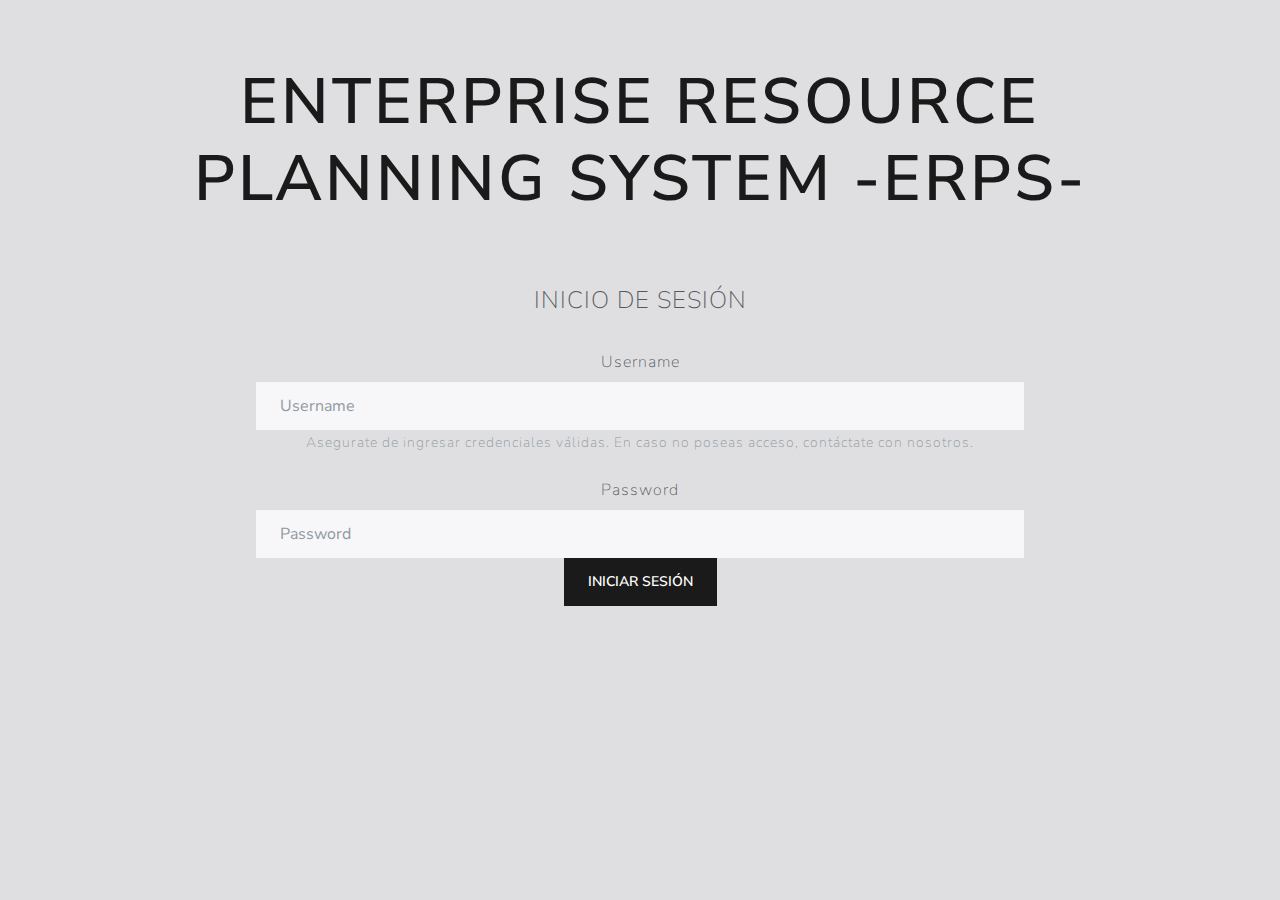
<file: index.html>
<!DOCTYPE html>
<html lang="en">
<head>
    <meta charset="UTF-8">
    <meta http-equiv="X-UA-Compatible" content="IE=edge">
    <meta name="viewport" content="width=device-width, initial-scale=1.0">
    
    <link href="./styles/bootstrap.min.css" rel="stylesheet"/>
    <link href="./styles/styles.css" rel="stylesheet"/>
    <!-- JavaScript Bundle with Popper -->
    <script src="https://cdn.jsdelivr.net/npm/bootstrap@5.1.3/dist/js/bootstrap.bundle.min.js" integrity="sha384-ka7Sk0Gln4gmtz2MlQnikT1wXgYsOg+OMhuP+IlRH9sENBO0LRn5q+8nbTov4+1p" crossorigin="anonymous"></script>

    <title>ERPS Home</title>
</head>
<body>

    <h1>Enterprise resource planning system -ERPS-</h1>

    <div id="login">
        <form>
            <fieldset>
              <legend>INICIO DE SESIÓN</legend>
              <div class="form-group">
                <label for="inputUser" class="form-label mt-4">Username</label>
                <input type="text" class="form-control" id="inputUser" aria-describedby="userHelp" placeholder="Username"/>
                <small id="userHelp" class="form-text text-muted">Asegurate de ingresar credenciales válidas. En caso no poseas acceso, contáctate con nosotros.</small>
              </div>
              <div class="form-group">
                <label for="inputPassword" class="form-label mt-4">Password</label>
                <input type="password" class="form-control" id="inputPassword" placeholder="Password"/>
              </div>
              <button type="submit" class="btn btn-primary" id="submitCredenciales" onclick="inicioSesion()">Iniciar sesión</button>
            </fieldset>
          </form>
    </div>

    <script src="./js/login.js"></script>

</body>
</html>
</file>
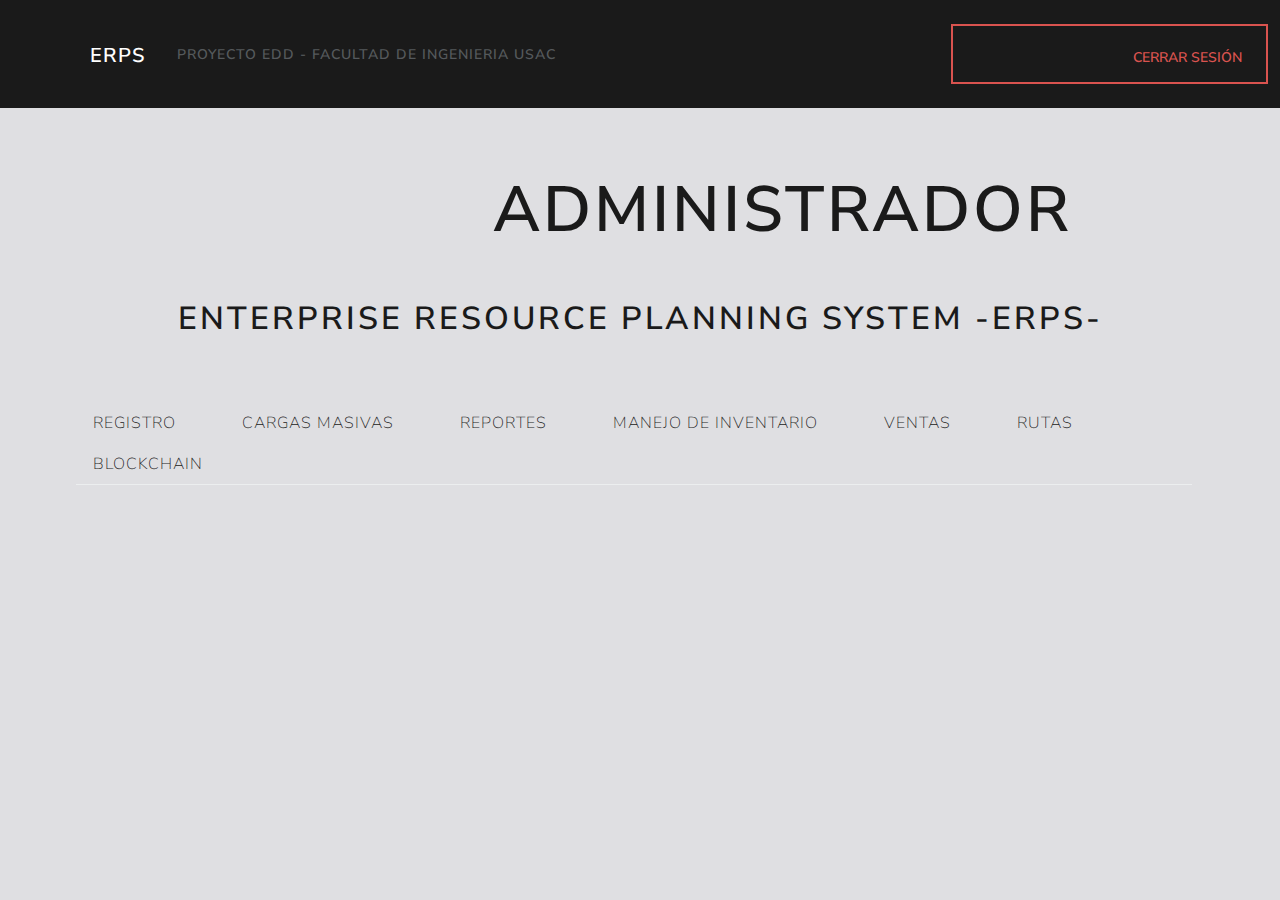
<file: views/admin.html>
<!DOCTYPE html>
<html lang="en">
<head>
    <meta charset="UTF-8">
    <meta http-equiv="X-UA-Compatible" content="IE=edge">
    <meta name="viewport" content="width=device-width, initial-scale=1.0">
    
    <link href="../styles/bootstrap.min.css" rel="stylesheet"/>
    <link href="../styles/styles.css" rel="stylesheet"/>
    <!-- JavaScript Bundle with Popper -->
    <script src="https://cdn.jsdelivr.net/npm/bootstrap@5.1.3/dist/js/bootstrap.bundle.min.js" integrity="sha384-ka7Sk0Gln4gmtz2MlQnikT1wXgYsOg+OMhuP+IlRH9sENBO0LRn5q+8nbTov4+1p" crossorigin="anonymous"></script>
    <link href="https://fonts.googleapis.com/icon?family=Material+Icons" rel="stylesheet">

    <!-- Librería Vist para grafico de reportes -->
    <script type="text/javascript" src="../js/vis-network.min.js"></script>
    <link rel="stylesheet" type="text/css" href="../js/vis-network.min.css"/>

    <title>ERPS Admin</title>
</head>
<body onload="recuperarAVL(); recuperarABB(); recuperarArbolB(); recuperarTablaHash(); recuperarGrafo(); actualizarSelectVendedores(); actualizarSelectClientes(); actualizarSelectProveedores();">
    
    <nav class="navbar navbar-expand-lg navbar-dark bg-primary">
        <div class="container-fluid">
          <a class="navbar-brand" href="./admin.html">
            <span class="material-icons md-24">api</span>
            ERPS
          </a>
          <button class="navbar-toggler" type="button" data-bs-toggle="collapse" data-bs-target="#navbarColor01" aria-controls="navbarColor01" aria-expanded="false" aria-label="Toggle navigation">
            <span class="navbar-toggler-icon"></span>
          </button>
      
          <div class="collapse navbar-collapse" id="navbarColor01">
            <ul class="navbar-nav me-auto">
              <li class="nav-item">
                  <span>PROYECTO EDD - FACULTAD DE INGENIERIA USAC</span>
              </li>
            </ul>
            <button type="button" class="btn btn-outline-danger" onclick="location.href='../index.html'">
                <span class="material-icons" style="margin-right: 0.5em;">logout</span>Cerrar Sesión
            </button>
          </div>
        </div>
      </nav>

    <h1>
      <span class="material-icons md-80">engineering</span>
      Administrador
    </h1>
    <h2>Enterprise resource planning system -ERPS-</h2>

    <div class="container">

        <ul class="nav nav-tabs">
            <li class="nav-item">
              <a class="nav-link" data-bs-toggle="tab" href="#registro">REGISTRO</a>
            </li>
            <!-- <li class="nav-item">
              <a class="nav-link" data-bs-toggle="tab" href="#eliminacion">ELIMINACIÓN</a>
            </li> -->
            <li class="nav-item">
              <a class="nav-link" data-bs-toggle="tab" href="#cargas">CARGAS MASIVAS</a>
            </li>
            <li class="nav-item">
              <a class="nav-link" data-bs-toggle="tab" href="#reportes">REPORTES</a>
            </li>
            <li class="nav-item">
              <a class="nav-link" data-bs-toggle="tab" href="#inventario">MANEJO DE INVENTARIO</a>
            </li>
            <li class="nav-item">
              <a class="nav-link" data-bs-toggle="tab" href="#ventas">VENTAS</a>
            </li>
            <li class="nav-item">
              <a class="nav-link" data-bs-toggle="tab" href="#rutas">RUTAS</a>
            </li>
            <li class="nav-item">
              <a class="nav-link" data-bs-toggle="tab" href="#blockchain">BLOCKCHAIN</a>
            </li>
          </ul>

          <div id="myTabContent" class="tab-content">
            <div class="tab-pane fade" id="registro">
              <div class="inner-container">
                <h2>REGISTRO DE USUARIOS</h2>
                <hr/>
                <form>
                    <fieldset>
                      <fieldset class="form-group">
                        <h3>Tipo de usuario a registrar</h3>
                        <div class="form-check">
                          <label class="form-check-label">
                            <input type="radio" class="form-check-input" name="optionsUser" id="optionEmpleado" value="empleado" checked="" onclick="tipoUsuario()">
                            Empleado (Vendedor)
                          </label>
                        </div>
                        <div class="form-check">
                          <label class="form-check-label">
                            <input type="radio" class="form-check-input" name="optionsUser" id="optionCliente" value="cliente" onclick="tipoUsuario()">
                            Cliente
                          </label>
                        </div>
                        <div class="form-check">
                          <label class="form-check-label">
                            <input type="radio" class="form-check-input" name="optionsUser" id="optionProveedor" value="proveedor" onclick="tipoUsuario()">
                            Proveedor
                          </label>
                        </div>
                      </fieldset>

                      <div class="form-group" id="datosEmpleado">
                        <label class="form-label mt-4">Datos del empleado</label>
                        <div class="form-floating mb-3">
                          <input type="number" class="form-control" id="idEmpleado" placeholder="ID">
                          <label for="idEmpleado">ID</label>
                        </div>
                        <div class="form-floating mb-3">
                          <input type="text" class="form-control" id="userEmpleado" placeholder="Username">
                          <label for="userEmpleado">Username</label>
                        </div>
                        <div class="form-floating mb-3">
                          <input type="text" class="form-control" id="nombreEmpleado" placeholder="Nombre">
                          <label for="nombreEmpleado">Nombre</label>
                        </div>
                        <div class="form-floating mb-3">
                          <input type="number" class="form-control" id="edadEmpleado" placeholder="Edad">
                          <label for="edadEmpleado">Edad</label>
                        </div>
                        <div class="form-floating mb-3">
                          <input type="email" class="form-control" id="correoEmpleado" placeholder="nombre@ejemplo.com">
                          <label for="correoEmpleado">Correo electrónico</label>
                        </div>
                        <div class="form-floating mb-3">
                          <input type="password" class="form-control" id="passEmpleado" placeholder="Contraseña">
                          <label for="passEmpleado">Contraseña</label>
                        </div>
                      </div>

                      <div class="form-group" id="datosCliente" style="display: none;">
                        <label class="form-label mt-4">Datos del Cliente</label>
                        <div class="form-floating mb-3">
                          <input type="number" class="form-control" id="idVendedor" placeholder="ID Empleado">
                          <label for="idVendedor">ID Empleado asignado</label>
                        </div>
                        <div class="form-floating mb-3">
                          <input type="number" class="form-control" id="idCliente" placeholder="ID Cliente">
                          <label for="idCliente">ID Cliente</label>
                        </div>
                        <div class="form-floating mb-3">
                          <input type="text" class="form-control" id="nombreCliente" placeholder="Nombre">
                          <label for="nombreCliente">Nombre</label>
                        </div>
                        <div class="form-floating mb-3">
                          <input type="email" class="form-control" id="correoCliente" placeholder="nombre@ejemplo.com">
                          <label for="correoCliente">Correo electrónico</label>
                        </div>
                      </div>

                      <div class="form-group" id="datosProveedor" style="display: none;">
                        <label class="form-label mt-4">Datos del Proveedor</label>
                        <div class="form-floating mb-3">
                          <input type="number" class="form-control" id="idProveedor" placeholder="ID">
                          <label for="idProveedor">ID</label>
                        </div>
                        <div class="form-floating mb-3">
                          <input type="text" class="form-control" id="nombreProveedor" placeholder="Nombre">
                          <label for="nombreProveedor">Nombre</label>
                        </div>
                        <div class="form-floating mb-3">
                          <input type="text" class="form-control" id="direccionProveedor" placeholder="Dirección">
                          <label for="direccionProveedor">Dirección</label>
                        </div>
                        <div class="form-floating mb-3">
                          <input type="number" class="form-control" id="telefonoProveedor" placeholder="Teléfono">
                          <label for="telefonoProveedor">Teléfono</label>
                        </div>
                        <div class="form-floating mb-3">
                          <input type="email" class="form-control" id="correoProveedor" placeholder="nombre@ejemplo.com">
                          <label for="correoProveedor">Correo electrónico</label>
                        </div>
                      </div>

                      <button type="submit" class="btn btn-primary" id="submitUsuario" onclick="registrarUsuario()">REGISTRAR USUARIO</button>
                    </fieldset>
                  </form>
              </div>
            </div>

            <div class="tab-pane fade" id="eliminacion">
                <div class="inner-container">
                  <h2>ELIMINACIÓN DE USUARIOS</h2>
                  <hr/>
                  <form>
                      <fieldset>
                        <fieldset class="form-group">
                          <h3>Tipo de usuario a eliminar</h3>
                          <div class="form-check">
                            <label class="form-check-label">
                              <input type="radio" class="form-check-input" name="optionsDeleteUser" id="optionDeleteEmpleado" value="empleado" checked="" onclick="tipoUsuarioEliminar()">
                              Empleado (Vendedor)
                            </label>
                          </div>
                          <div class="form-check">
                            <label class="form-check-label">
                              <input type="radio" class="form-check-input" name="optionsDeleteUser" id="optionDeleteCliente" value="cliente" onclick="tipoUsuarioEliminar()">
                              Cliente
                            </label>
                          </div>
                          <div class="form-check">
                            <label class="form-check-label">
                              <input type="radio" class="form-check-input" name="optionsDeleteUser" id="optionDeleteProveedor" value="proveedor" onclick="tipoUsuarioEliminar()">
                              Proveedor
                            </label>
                          </div>
                        </fieldset>
  
                        <div class="form-group" id="deleteEmpleado">
                          <label class="form-label mt-4">Datos del empleado</label>
                          <div class="form-group">
                            <select class="form-select mb-3" id="idNombreDeleteEmpleado" onchange="onchangeSelectVendedor()">
                              <option value="0">ID - Nombre del vendedor</option>
                            </select>
                          </div>
                          <div class="form-floating mb-3">
                            <input type="text" class="form-control" id="userDeleteEmpleado" placeholder="Username" readonly>
                            <label for="userEmpleado">Username</label>
                          </div>
                          <div class="form-floating mb-3">
                            <input type="number" class="form-control" id="edadDeleteEmpleado" placeholder="Edad" readonly>
                            <label for="edadEmpleado">Edad</label>
                          </div>
                          <div class="form-floating mb-3">
                            <input type="email" class="form-control" id="correoDeleteEmpleado" placeholder="nombre@ejemplo.com" readonly>
                            <label for="correoEmpleado">Correo electrónico</label>
                          </div>
                        </div>
  
                        <div class="form-group" id="deleteCliente" style="display: none;">
                          <label class="form-label mt-4">Datos del Cliente</label>
                          <div class="form-group">
                            <select class="form-select mb-3" id="idNombreDeleteCliente" onchange="onchangeSelectCliente()">
                              <option value="0">ID - Nombre del cliente</option>
                            </select>
                          </div>
                          <div class="form-floating mb-3">
                            <input type="email" class="form-control" id="correoDeleteCliente" placeholder="nombre@ejemplo.com" readonly>
                            <label for="correoCliente">Correo electrónico</label>
                          </div>
                        </div>
  
                        <div class="form-group" id="deleteProveedor" style="display: none;">
                          <label class="form-label mt-4">Datos del Proveedor</label>
                          <div class="form-group">
                            <select class="form-select mb-3" id="idNombreDeleteProveedor" onchange="onchangeSelectProveedor()">
                              <option value="0">ID - Nombre del proveedor</option>
                            </select>
                          </div>
                          <div class="form-floating mb-3">
                            <input type="text" class="form-control" id="direccionDeleteProveedor" placeholder="Dirección" readonly>
                            <label for="direccionDeleteProveedor">Dirección</label>
                          </div>
                          <div class="form-floating mb-3">
                            <input type="number" class="form-control" id="telDeleteProveedor" placeholder="Teléfono" readonly>
                            <label for="telDeleteProveedor">Teléfono</label>
                          </div>
                          <div class="form-floating mb-3">
                            <input type="email" class="form-control" id="correoDeleteProveedor" placeholder="nombre@ejemplo.com" readonly>
                            <label for="correoDeleteProveedor">Correo electrónico</label>
                          </div>
                        </div>
  
                        <button type="submit" class="btn btn-primary" id="submitDeleteUser" onclick="eliminarUsuario()">ELIMINAR USUARIO</button>
                      </fieldset>
                    </form>
                </div>
            </div>

            <div class="tab-pane fade" id="cargas">
                <div class="inner-container">
                  <h2>CARGAS MASIVAS</h2>
                  <hr/>
                  <form>
                      <fieldset>
                        <fieldset class="form-group">
                          <h3>Tipos de datos a cargar</h3>
                          <div class="form-check">
                            <label class="form-check-label">
                              <input type="radio" class="form-check-input" name="optionsUsers" id="cargaEmpleados" value="empleados" checked=""/>
                              Empleados (Vendedores)
                            </label>
                          </div>
                          <div class="form-check">
                            <label class="form-check-label">
                              <input type="radio" class="form-check-input" name="optionsUsers" id="cargaClientes" value="clientes"/>
                              Clientes
                            </label>
                          </div>
                          <div class="form-check">
                            <label class="form-check-label">
                              <input type="radio" class="form-check-input" name="optionsUsers" id="cargaProveedores" value="proveedores"/>
                              Proveedores
                            </label>
                          </div>
                          <div class="form-check">
                            <label class="form-check-label">
                              <input type="radio" class="form-check-input" name="optionsUsers" id="cargaEventos" value="eventos"/>
                              Eventos
                            </label>
                          </div>
                        </fieldset>
  
                        <div class="form-group">
                          <label class="form-label mt-4">Archivo JSON para la carga</label>
                          <div class="form-floating mb-3">
                            <input type="file" class="form-control" id="fileCarga"/>
                          </div>
                        </div>
  
                        <button type="submit" class="btn btn-primary" id="submitCarga" onclick="cargaMasiva();">REALIZAR CARGA MASIVA</button>
                        <button type="button" onclick="prueba()" style="display: none;">PRUEBAS</button>
                        
                      </fieldset>
                    </form>
                </div>
            </div>

            <div class="tab-pane fade" id="reportes">
              <div class="inner-container">
                <h2>REPORTES</h2>
                <hr/>
                <form>
                    <fieldset>
                      <fieldset class="form-group">
                        <h3>Reporte que desea generar</h3>
                        <div class="form-check">
                          <label class="form-check-label">
                            <input type="radio" class="form-check-input" name="opcionesReportes" id="reporteEmpleados" value="vendedores" checked="" onclick="datosAdicionales();"/>
                            Usuarios (Vendedores)
                          </label>
                        </div>
                        <div class="form-check">
                          <label class="form-check-label">
                            <input type="radio" class="form-check-input" name="opcionesReportes" id="reporteClientes" value="clientes" onclick="datosAdicionales();"/>
                            Reporte clientes de vendedor
                          </label>
                        </div>
                        <div class="form-check">
                          <label class="form-check-label">
                            <input type="radio" class="form-check-input" name="opcionesReportes" id="reporteCalendario" value="calendario" onclick="datosAdicionales();"/>
                            Calendario de vendedor
                          </label>
                        </div>
                        <div class="form-check">
                          <label class="form-check-label">
                            <input type="radio" class="form-check-input" name="opcionesReportes" id="reporteProveedores" value="proveedores" onclick="datosAdicionales();"/>
                            Proveedores
                          </label>
                        </div>
                      </fieldset>

                      <div class="form-group" id="datosReporteClientes" style="display: none;">
                        <label class="form-label mt-4">Datos para generar reporte de clientes</label>
                        <div class="form-floating mb-3">
                          <input type="number" class="form-control" id="idVendedorReporteClientes" placeholder="ID">
                          <label for="idVendedorReporteClientes">ID Vendedor</label>
                        </div>
                      </div>

                      <div class="form-group" id="datosReporteCalendario" style="display: none;">
                        <label class="form-label mt-4">Datos para generar calendario de eventos de vendedor</label>
                        <div class="form-floating mb-3">
                          <input type="number" class="form-control" id="idVendedorReporteCalendario" placeholder="ID">
                          <label for="idVendedorReporteCalendario">ID Vendedor</label>
                        </div>
                        <div class="form-group">
                          <label for="mesReporteCalendario" class="form-label mt-4">Mes del reporte de eventos</label>
                          <select class="form-select" id="mesReporteCalendario">
                            <option value="1">1 - Enero</option>
                            <option value="2">2 - Febrero</option>
                            <option value="3">3 - Marzo</option>
                            <option value="4">4 - Abril</option>
                            <option value="5">5 - Mayo</option>
                            <option value="6">6 - Junio</option>
                            <option value="7">7 - Julio</option>
                            <option value="8">8 - Agosto</option>
                            <option value="9">9 - Septiembre</option>
                            <option value="10">10 - Octubre</option>
                            <option value="11">11 - Noviembre</option>
                            <option value="12">12 - Diciembre</option>
                          </select>
                        </div>
                      </div>

                      <button type="button" class="btn btn-primary mt-4" id="submitReporte" onclick="generarGrafo()">GENERAR REPORTE</button>
                      
                    </fieldset>
                  </form>
              </div>
              
              <div class="inner-container">
                <hr/>
                <div class="container-reporte" id="grafo"></div>
                <hr/>
                <label for="textDot" class="form-label mt-4">Código DOT del grafo</label>
                <textarea class="form-control" id="textDot" rows="20" readonly></textarea>
              </div>

            </div>

<!-- *************** FASE II ****************** -->

            <div class="tab-pane fade" id="inventario">
              <div class="inner-container">
                <div class="container-btn">
                  <div class="btn-group" role="group" aria-label="Basic outlined example">
                      <button type="button" class="btn btn-outline-primary" onclick="gestionNuevoProducto();">Carga manual de productos</button>
                      <button type="button" class="btn btn-outline-primary" onclick="gestionCargaProductos();">Carga masiva de productos</button>
                      <button type="button" class="btn btn-outline-primary" onclick="gestionReporteProductos(); generarGrafoProductos();">Ver productos</button>
                  </div>
                </div>
                <hr/>

                <div class="form-group" id="nuevoProducto" style="display: none;">
                  <h2>Datos del nuevo producto</h2>
                  <hr/>
                  <div class="form-floating mb-3">
                    <input type="number" class="form-control" id="idNuevoProducto" placeholder="ID Producto">
                    <label for="idNuevoProducto">ID Producto</label>
                  </div>
                  <div class="form-floating mb-3">
                    <input type="text" class="form-control" id="nombreNuevoProducto" placeholder="Nombre producto">
                    <label for="nombreNuevoProducto">Nombre producto</label>
                  </div>
                  <div class="input-group mb-3">
                    <span class="input-group-text">Q</span>
                    <input type="number" class="form-control" id="precioNuevoProducto" placeholder="Precio del producto">
                  </div>
                  <div class="form-floating mb-3">
                    <input type="number" class="form-control" id="cantidadNuevoProducto" placeholder="Cantidad">
                    <label for="cantidadNuevoProducto">Cantidad del producto nuevo</label>
                  </div>

                  <button type="button" class="btn btn-primary" onclick="registrarProducto();">Cargar producto</button>
                </div>

                <div class="form-group" id="cargaProductos" style="display: none;">
                  <h2>Carga masiva de productos</h2>
                  <hr/>
                  <div class="form-group">
                    <label class="form-label mt-4">Archivo JSON para la carga de productos</label>
                    <div class="form-floating mb-3">
                      <input type="file" class="form-control" id="fileCargaProductos"/>
                    </div>
                  </div>

                  <button type="button" class="btn btn-primary" onclick="cargaMasivaProductos()">Cargar productos</button>
                  <button type="button" class="btn btn-primary" onclick="pruebasInventario();" style="display: none;">PRUEBAS FASE II INVENTARIO</button>
                </div>

                <div class="form-group" id="reporteProductos" style="display: none;">
                  <h2>Vista de inventario</h2>
                  <hr/>

                  <div class="container-reporte" id="grafoProductos"></div>
                  <hr/>
                  <label for="textDotProductos" class="form-label mt-4">Código DOT del grafo</label>
                  <textarea class="form-control" id="textDotProductos" rows="20" readonly></textarea>
                </div>
                
              </div>
            </div>

            <div class="tab-pane fade" id="ventas">
              <div class="inner-container">
                <div class="container-btn">
                  <div class="btn-group" role="group" aria-label="Basic outlined example">
                      <button type="button" class="btn btn-outline-primary" onclick="gestionNuevaVenta(); mostrarTablaProductos();">Carga manual de venta</button>
                      <button type="button" class="btn btn-outline-primary" onclick="gestionCargaVentas();">Carga masiva de ventas</button>
                      <button type="button" class="btn btn-outline-primary" onclick="gestionReporteVentasGlobal(); generarGrafoVentasGlobal();">Reporte de ventas global</button>
                      <button type="button" class="btn btn-outline-primary" onclick="gestionReporteVentasIndividual();">Reporte de ventas individual</button>
                  </div>
                </div>
                <hr/>

                <div class="form-group" id="nuevaVenta" style="display: none;">
                  <h2>Datos de la nueva venta</h2>
                  <hr/>
                  <div class="form-floating mb-3">
                    <input type="number" class="form-control" id="idVentaVendedor" min="0" placeholder="ID Vendedor">
                    <label for="idVentaVendedor">ID Vendedor</label>
                  </div>
                  <div class="form-floating mb-3">
                    <input type="text" class="form-control" id="nombreVentaVendedor" placeholder="Nombre vendedor">
                    <label for="nombreVentaVendedor">Nombre vendedor</label>
                  </div>
                  <div class="form-floating mb-3">
                    <input type="text" class="form-control" id="nombreVentaCliente" placeholder="Nombre cliente">
                    <label for="nombreVentaCliente">Nombre cliente</label>
                  </div>

                  <table class="table table-hover" id="tablaProductos" style="text-align: center;">
                    <thead>
                      <tr class="table-dark">
                        <th scope="col">ID Producto</th>
                        <th scope="col">Nombre producto</th>
                        <th scope="col" colspan="2">Precio individual</th>
                        <th scope="col">Cantidad en inventario</th>
                        <th scope="col">Cantidad vendida</th>
                      </tr>
                    </thead>
                    <tbody id="bodyTablaProductos">
                    </tbody>
                  </table>

                  <!-- <div class="input-group mb-3">
                    <span class="input-group-text">Q</span>
                    <input type="number" class="form-control" id="totalVenta" placeholder="Total de venta" readonly>
                  </div> -->

                  <button type="button" class="btn btn-primary" onclick="registrarNuevaVenta();">Cargar venta</button>
                </div>

                <div class="form-group" id="cargaVentas" style="display: none;">
                  <h2>Carga masiva de ventas</h2>
                  <hr/>
                  <div class="form-group">
                    <label class="form-label mt-4">Archivo JSON para la carga de ventas</label>
                    <div class="form-floating mb-3">
                      <input type="file" class="form-control" id="fileCargaVentas"/>
                    </div>
                  </div>

                  <button type="button" class="btn btn-primary" onclick="cargaMasivaVentas();">Cargar ventas</button>
                  <button type="button" class="btn btn-primary" onclick="pruebasVentas()" style="display: none;">PRUEBAS FASE II VENTAS</button>
                </div>

                <div class="form-group" id="reporteVentasGlobal" style="display: none;">
                  <h2>Reporte de ventas global</h2>
                  <hr/>

                  <div class="container-reporte" id="grafoVentasGlobal"></div>
                  <hr/>
                  <label for="textDotVentasGlobal" class="form-label mt-4">Código DOT del grafo</label>
                  <textarea class="form-control" id="textDotVentasGlobal" rows="20" readonly></textarea>
                </div>

                <div class="form-group" id="reporteVentasIndividual" style="display: none;">
                  <h2>Reporte de ventas individual</h2>
                  <hr/>
                  <div class="form-floating mb-3">
                    <input type="number" class="form-control" id="idVendedorReporteVentas" min="0" placeholder="ID Vendedor">
                    <label for="idVendedorReporteVentas">ID Vendedor</label>
                  </div>
                  <button type="button" class="btn btn-primary" onclick="generarGrafoVentasIndividual();">Generar reporte de ventas de vendedor</button>
                  <hr/>

                  <div class="container-reporte" id="grafoVentasIndividual"></div>
                  <hr/>
                  <label for="textDotVentasIndividual" class="form-label mt-4">Código DOT del grafo</label>
                  <textarea class="form-control" id="textDotVentasIndividual" rows="20" readonly></textarea>
                </div>
                
              </div>
            </div>

            <div class="tab-pane fade" id="rutas">
              <div class="inner-container">
                <div class="container-btn">
                  <div class="btn-group" role="group" aria-label="Basic outlined example">
                      <button type="button" class="btn btn-outline-primary" onclick="gestionCargaRutas();">Carga masiva de rutas</button>
                      <button type="button" class="btn btn-outline-primary" onclick="gestionReporteRutas(); generarGrafoRutas();">Reporte de rutas</button>
                      <button type="button" class="btn btn-outline-primary" onclick="gestionRutaOptima();">Rutas óptimas</button>
                  </div>
                </div>
                <hr/>

                <div class="form-group" id="cargaRutas" style="display: none;">
                  <h2>Carga masiva de rutas</h2>
                  <hr/>
                  <div class="form-group">
                    <label class="form-label mt-4">Archivo JSON para la carga de rutas</label>
                    <div class="form-floating mb-3">
                      <input type="file" class="form-control" id="fileCargaRutas"/>
                    </div>
                  </div>

                  <button type="button" class="btn btn-primary" onclick="cargaMasivaRutas()">Cargar rutas</button>
                  <button type="button" class="btn btn-primary" onclick="pruebasRutas()" style="display: none;">PRUEBAS FASE II RUTAS</button>
                </div>

                <div class="form-group" id="reporteRutas" style="display: none;">
                  <h2>Vista de rutas</h2>
                  <hr/>

                  <div class="container-reporte" id="container-grafoRutas"></div>
                  <hr/>
                  <label for="textDotRutas" class="form-label mt-4">Código DOT del grafo</label>
                  <textarea class="form-control" id="textDotRutas" rows="20" readonly></textarea>
                </div>

                <div class="form-group" id="rutasOptimas" style="display: none;">
                  <h2>Cálculo de rutas óptimas</h2>
                  <hr/>
                  <div class="form-floating mb-3">
                    <input type="number" class="form-control" id="idNodoOrigen" placeholder="ID Origen">
                    <label for="idNodoOrigen">ID Nodo Origen</label>
                  </div>
                  <div class="form-floating mb-3">
                    <input type="number" class="form-control" id="idNodoDestino" placeholder="ID Destino">
                    <label for="idNodoDestino">ID Nodo Destino</label>
                  </div>

                  <button type="button" class="btn btn-primary" onclick="reporteOptimo();">Generar ruta óptima</button>
                  <hr/>
                  <label for="grafoRutaOptima" id="labelRutaOptima"></label>
                  <div class="container-reporte" id="grafoRutaOptima"></div>
                  <hr/>
                  <label for="textDotRutaOptima" class="form-label mt-4">Código DOT del grafo</label>
                  <textarea class="form-control" id="textDotRutaOptima" rows="20" readonly></textarea>
                </div>
                
              </div>
            </div>

            <div class="tab-pane fade" id="blockchain">
              <div class="inner-container">
                <div class="container-btn">
                  <div class="btn-group" role="group" aria-label="Basic outlined example">
                      <button type="button" class="btn btn-outline-primary" onclick="gestionConfigBlockchain(); dificultadActual();">Configuración - Generación de bloque</button>
                  </div>
                  <div class="btn-group" role="group" aria-label="Basic outlined example">
                      <button type="button" class="btn btn-outline-primary" onclick="gestionReporteBlockchain(); generarGrafoBlockchain();">Ver Blockchain</button>
                  </div>
                </div>
                <hr/>

                <div class="form-group" id="configBlockchain" style="display: none;">
                  <h2>Blockchain</h2>
                  <hr/>
                  <div class="form-group">
                    <div class="form-floating mb-3">
                      <input type="number" class="form-control" id="dificultadActual" min="0" placeholder="Dificultad actual" readonly/>
                      <label for="dificultadActual">Dificultad Actual (cantidad de ceros iniciales)</label>
                    </div>
                    <div class="form-floating mb-3">
                      <input type="number" class="form-control" id="nuevaDificultad" min="0" placeholder="Nueva dificultad"/>
                      <label for="nuevaDificultad">Nueva Dificultad</label>
                    </div>
                  </div>

                  <button type="button" class="btn btn-primary" onclick="actualizarDificultad();">Actualizar dificultad</button>
                  <button type="button" class="btn btn-success" onclick="generarNuevoBloque();">Generar bloque de transacciones</button>
                </div>

                <div class="form-group" id="reporteBlockchain" style="display: none;">
                  <h2>Reporte Blockchain</h2>
                  <hr/>

                  <div class="container-reporte" id="grafoBlockchain"></div>
                  <hr/>
                  <label for="textDotBlockchain" class="form-label mt-4">Código DOT del grafo</label>
                  <textarea class="form-control" id="textDotBlockchain" rows="20" readonly></textarea>
                </div>
                
              </div>
            </div>
          </div>

    </div>

    <script src="../js/admin.js"></script>
    <script src="../js/reportes.js"></script>
    <script src="../js/reportesFaseII.js"></script>
    <script src="../backend/circular-json.js"></script>
    <script src="../backend/sha256.js"></script>
    <script src="../backend/estructuras.js"></script>
    <script src="../backend/estructurasFaseII.js"></script>

</body>
</html>
</file>
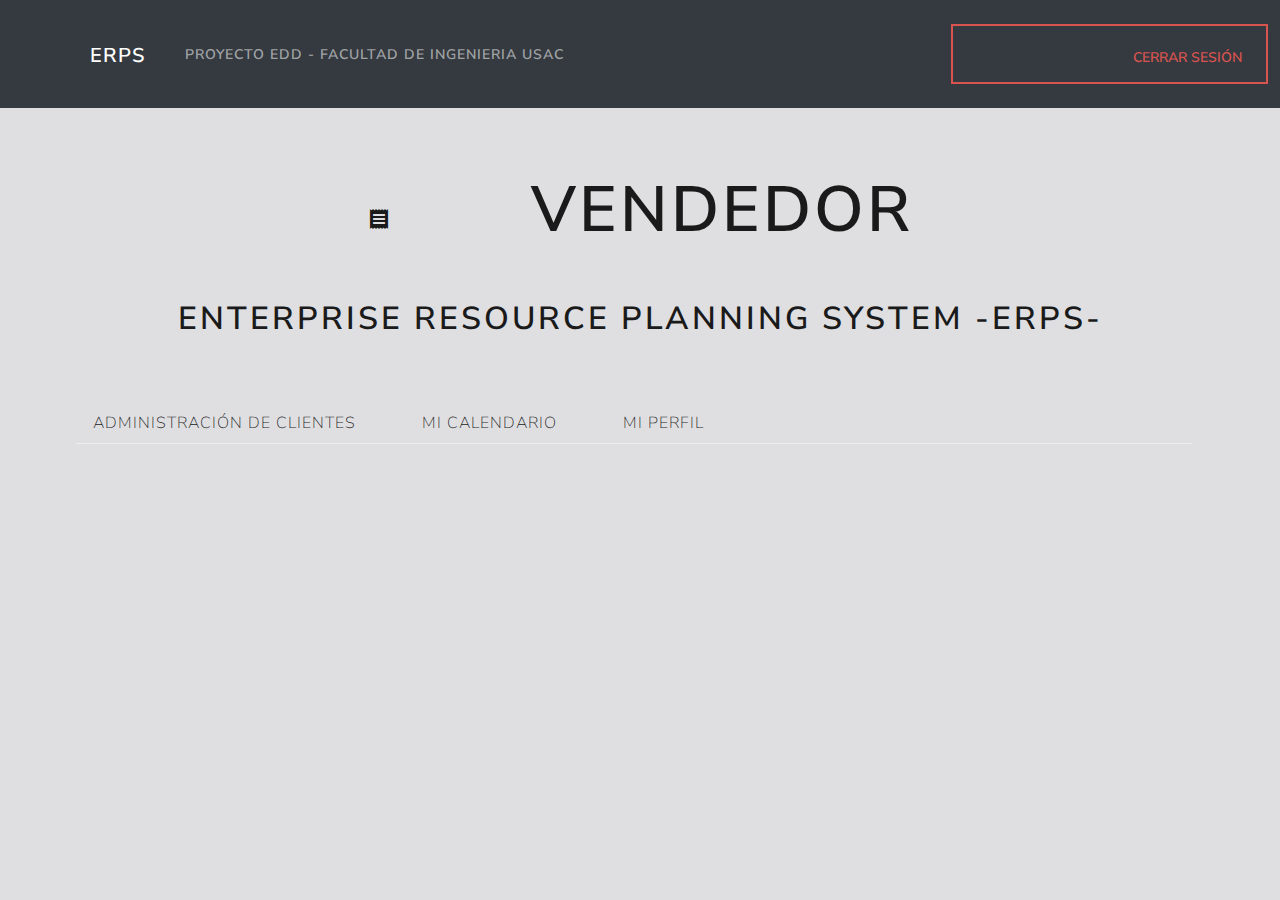
<file: views/vendedor.html>
<!DOCTYPE html>
<html lang="en">
<head>
    <meta charset="UTF-8">
    <meta http-equiv="X-UA-Compatible" content="IE=edge">
    <meta name="viewport" content="width=device-width, initial-scale=1.0">
    
    <link href="../styles/bootstrap.min.css" rel="stylesheet"/>
    <link href="../styles/styles.css" rel="stylesheet"/>
    <!-- JavaScript Bundle with Popper -->
    <script src="https://cdn.jsdelivr.net/npm/bootstrap@5.1.3/dist/js/bootstrap.bundle.min.js" integrity="sha384-ka7Sk0Gln4gmtz2MlQnikT1wXgYsOg+OMhuP+IlRH9sENBO0LRn5q+8nbTov4+1p" crossorigin="anonymous"></script>
    <link href="https://fonts.googleapis.com/icon?family=Material+Icons" rel="stylesheet">

    <!-- Librería Vist para grafico de reportes -->
    <script type="text/javascript" src="../js/vis-network.min.js"></script>
    <link rel="stylesheet" type="text/css" href="../js/vis-network.min.css"/>

    <title>ERPS Vendedor</title>
</head>
<body onload="recuperarAVL(); recuperarABB(); datosVendedor();">
    
    <nav class="navbar navbar-expand-lg navbar-dark bg-dark">
        <div class="container-fluid">
            <a class="navbar-brand" href="./vendedor.html">
                <span class="material-icons md-24">api</span>
                ERPS
            </a>
          <button class="navbar-toggler" type="button" data-bs-toggle="collapse" data-bs-target="#navbarColor01" aria-controls="navbarColor01" aria-expanded="false" aria-label="Toggle navigation">
            <span class="navbar-toggler-icon"></span>
          </button>
      
          <div class="collapse navbar-collapse" id="navbarColor01">
            <ul class="navbar-nav me-auto">
                <li class="nav-item">
                    <a class="nav-link">PROYECTO EDD - FACULTAD DE INGENIERIA USAC</a>
                </li>
            </ul>
            <button type="button" class="btn btn-outline-danger" onclick="cerrarSesion();">
                <span class="material-icons" style="margin-right: 0.5em;">logout</span>Cerrar Sesión
            </button>
          </div>
        </div>
      </nav>

      <h1>
          <span class="material-icons md-80">receipt_long</span>
        VENDEDOR</h1>
      <h2>Enterprise resource planning system -ERPS-</h2>

      
    <div class="container">

        <ul class="nav nav-tabs">
            <li class="nav-item">
              <a class="nav-link" data-bs-toggle="tab" href="#adminClientes">ADMINISTRACIÓN DE CLIENTES</a>
            </li>
            <li class="nav-item">
              <a class="nav-link" data-bs-toggle="tab" href="#miCalendario">MI CALENDARIO</a>
            </li>
            <li class="nav-item">
              <a class="nav-link" data-bs-toggle="tab" href="#miPerfil">MI PERFIL</a>
            </li>
          </ul>

          <div id="myTabContent" class="tab-content">
            <div class="tab-pane fade" id="adminClientes">
              <div class="inner-container">
                  <div class="container-btn">
                    <div class="btn-group" role="group" aria-label="Basic outlined example">
                        <button type="button" class="btn btn-outline-primary" onclick="gestionNuevoCLiente()">Crear nuevo cliente</button>
                        <button type="button" class="btn btn-outline-primary" onclick="gestionEliminarCliente()">Eliminar cliente</button>
                        <!-- <button type="button" class="btn btn-outline-primary">Ver Clientes</button> -->
                    </div>
                  </div>
                  <hr/>

                  <div class="form-group" id="nuevoCliente" style="display: none;">
                    <h2>Datos del nuevo cliente</h2>
                    <div class="form-floating mb-3">
                      <input type="number" class="form-control" id="idNuevoCliente" placeholder="ID Cliente">
                      <label for="idNuevoCliente">ID Cliente</label>
                    </div>
                    <div class="form-floating mb-3">
                      <input type="text" class="form-control" id="nombreNuevoCliente" placeholder="Nombre">
                      <label for="nombreNuevoCliente">Nombre</label>
                    </div>
                    <div class="form-floating mb-3">
                      <input type="email" class="form-control" id="correoNuevoCliente" placeholder="nombre@ejemplo.com">
                      <label for="correoNuevoCliente">Correo electrónico</label>
                    </div>

                    <button type="button" class="btn btn-primary" onclick="crearNuevoCliente()">Crear cliente</button>
                    <small id="userHelp" class="form-text text-muted">Al crear al cliente, automáticamente se asignará a su cartera de clientes.</small>
                  </div>

                  <div class="form-group" id="eliminarCliente" style="display: none;">
                    <h2>Eliminación de cliente</h2>
                    <div class="form-group">
                      <select class="form-select mb-3" id="idClientesEnVendedor">
                        <option value="0">ID 0 - Nombre de cliente en cartera de clientes del vendedor a eliminar</option>
                      </select>
                    </div>
                    <div class="form-floating mb-3">
                      <input type="text" class="form-control" id="mostrarNombreCliente" placeholder="Nombre" disabled>
                      <label for="mostrarNombreCliente">Nombre</label>
                    </div>
                    <div class="form-floating mb-3">
                      <input type="email" class="form-control" id="mostrarCorreoCliente" placeholder="nombre@ejemplo.com" readonly>
                      <label for="mostrarCorreoCliente">Correo electrónico</label>
                    </div>

                    <button type="button" class="btn btn-primary">Eliminar cliente</button>
                    <small id="userHelp" class="form-text text-muted">Al eliminar el cliente, este se borrará tanto de su cartera de clientes, como del sistema.</small>
                  </div>

              </div>
            </div>

            <div class="tab-pane fade" id="miCalendario">
                <div class="inner-container">
                    <div class="container-btn">
                      <div class="btn-group" role="group" aria-label="Basic outlined example">
                          <button type="button" class="btn btn-outline-primary" onclick="gestionVerCalendadrio()">Ver mi calendario</button>
                          <button type="button" class="btn btn-outline-primary" onclick="gestionAgregarEvento()">Agregar evento a calendario</button>
                      </div>
                    </div>
                    <hr/>

                    <div class="form-group" id="verCalendario" style="display: none;">
                      <h2>
                          <span class="material-icons md-36">calendar_today</span>
                        Calendario 2022
                    </h2>
                      <div class="form-group">
                        <label for="mesCalendario" class="form-label mt-4">Mes</label>
                        <select class="form-select" id="mesCalendario">
                          <option value="1">Enero</option>
                          <option value="2">Febrero</option>
                          <option value="3">Marzo</option>
                          <option value="4">Abril</option>
                          <option value="5">Mayo</option>
                          <option value="6">Junio</option>
                          <option value="7">Julio</option>
                          <option value="8">Agosto</option>
                          <option value="9">Septiembre</option>
                          <option value="10">Octubre</option>
                          <option value="11">Noviembre</option>
                          <option value="12">Diciembre</option>
                        </select>
                      </div>
                      <button type="button" class="btn btn-primary mt-4" onclick="generarGrafoCalendario()">Ver calendario</button>
                      <hr/>
                      <div class="container-reporte" id="grafoCalendario"></div>
                      <hr/>
                      <label for="dotCalendario" class="form-label mt-4">Código DOT del calendario</label>
                      <textarea class="form-control" id="dotCalendario" rows="20" readonly></textarea>
                    </div>

                    <div class="form-group" id="agregarEvento" style="display: none;">
                      <h2>
                          <span class="material-icons md-36">pending_actions</span>
                        Agregar Evento
                    </h2>
                      <div class="form-group">
                        <label for="addFecha" class="form-label mt-4" style="margin-right: 20px;">Fecha del nuevo evento 2022</label>
                        <input type="date" id="addFecha" value="2022-01-01" min="2022-01-01" max="2022-12-31" style="margin-right: 20px;" />
                      </div>
                      <label for="addHora" class="form-label mt-4">Hora del nuevo evento</label>
                      <select class="form-select" id="addHora" style="width: 40%;">
                        <option value="1">1</option>
                        <option value="2">2</option>
                        <option value="3">3</option>
                        <option value="4">4</option>
                        <option value="5">5</option>
                        <option value="6">6</option>
                        <option value="7">7</option>
                        <option value="8">8</option>
                        <option value="9">9</option>
                        <option value="10">10</option>
                        <option value="11">11</option>
                        <option value="12">12</option>
                        <option value="13">13</option>
                        <option value="14">14</option>
                        <option value="15">15</option>
                        <option value="16">16</option>
                        <option value="17">17</option>
                        <option value="18">18</option>
                        <option value="19">19</option>
                        <option value="20">20</option>
                        <option value="21">21</option>
                        <option value="22">22</option>
                        <option value="23">23</option>
                        <option value="24">24</option>
                      </select>
                      <div class="form-group">
                        <label for="descripcionNuevoEvento" class="form-label mt-4">Descripción evento</label>
                        <textarea class="form-control" id="descripcionNuevoEvento" rows="3"></textarea>
                      </div>
                      <button type="button" class="btn btn-primary mt-4" onclick="crearEventoNuevo()">Crear Evento</button>
                      <hr/>
                    </div>
                </div>
            </div>

            <div class="tab-pane fade" id="miPerfil">
                <div class="inner-container">
                    <div class="card text-white bg-dark mb-3" style="max-width: 80%; margin: 0px auto;">
                      <div class="card-header">Mi Perfil</div>
                      <div class="card-body">
                        <h4 class="card-title">ID</h4>
                        <p class="card-text" style="background: white; color: black; padding-left: 10px;" id="infoId"></p>
                        <h4 class="card-title">Nombre</h4>
                        <p class="card-text" style="background: white; color: black; padding-left: 10px;" id="infoNombre"></p>
                        <h4 class="card-title">Username</h4>
                        <p class="card-text" style="background: white; color: black; padding-left: 10px;" id="infoUser"></p>
                        <h4 class="card-title">Edad</h4>
                        <p class="card-text" style="background: white; color: black; padding-left: 10px;" id="infoEdad"></p>
                        <h4 class="card-title">Correo</h4>
                        <p class="card-text" style="background: white; color: black; padding-left: 10px;" id="infoCorreo"></p>
                        <h4 class="card-title">Password</h4>
                        <p class="card-text" style="background: white; color: black; padding-left: 10px;" id="infoPass"></p>
                      </div>
                    </div>
                </div>
            </div>

          </div>

    </div>

    <script src="../js/vendedor.js"></script>
    <script src="../backend/circular-json.js"></script>
    <script src="../backend/estructuras.js"></script>

</body>
</html>
</file>
<file: styles/styles.css>
* {
    margin: 0;
    padding: 0;
  }

body {
    background: rgb(223, 223, 226);
}

h1 {
    font-size: 4em;
    text-align: center;
    margin: 5% 5% 4% 5%;
}

h2 {
    font-size: 2em;
    text-align: center;
}

#login {
    text-align: center;
    margin: 5% 20% 5% 20%;
}

.container {
    margin: 5%;
}

.inner-container {
    padding: 3% 5%;
    background: white;
}

.container-reporte {
    margin: 0px auto;
    border: 1px solid lightgray;
    width: 80%;
    height: 600px;
    text-align: center;
}

.form-check {
    margin: 2% 0 2%;
}

.container-btn {
    text-align: center;
}
</file>
<file: js/vis-network.min.css>
.vis .overlay{position:absolute;top:0;left:0;width:100%;height:100%;z-index:10}.vis-active{box-shadow:0 0 10px #86d5f8}.vis [class*=span]{min-height:0;width:auto}div.vis-configuration{position:relative;display:block;float:left;font-size:12px}div.vis-configuration-wrapper{display:block;width:700px}div.vis-configuration-wrapper::after{clear:both;content:"";display:block}div.vis-configuration.vis-config-option-container{display:block;width:495px;background-color:#fff;border:2px solid #f7f8fa;border-radius:4px;margin-top:20px;left:10px;padding-left:5px}div.vis-configuration.vis-config-button{display:block;width:495px;height:25px;vertical-align:middle;line-height:25px;background-color:#f7f8fa;border:2px solid #ceced0;border-radius:4px;margin-top:20px;left:10px;padding-left:5px;cursor:pointer;margin-bottom:30px}div.vis-configuration.vis-config-button.hover{background-color:#4588e6;border:2px solid #214373;color:#fff}div.vis-configuration.vis-config-item{display:block;float:left;width:495px;height:25px;vertical-align:middle;line-height:25px}div.vis-configuration.vis-config-item.vis-config-s2{left:10px;background-color:#f7f8fa;padding-left:5px;border-radius:3px}div.vis-configuration.vis-config-item.vis-config-s3{left:20px;background-color:#e4e9f0;padding-left:5px;border-radius:3px}div.vis-configuration.vis-config-item.vis-config-s4{left:30px;background-color:#cfd8e6;padding-left:5px;border-radius:3px}div.vis-configuration.vis-config-header{font-size:18px;font-weight:700}div.vis-configuration.vis-config-label{width:120px;height:25px;line-height:25px}div.vis-configuration.vis-config-label.vis-config-s3{width:110px}div.vis-configuration.vis-config-label.vis-config-s4{width:100px}div.vis-configuration.vis-config-colorBlock{top:1px;width:30px;height:19px;border:1px solid #444;border-radius:2px;padding:0;margin:0;cursor:pointer}input.vis-configuration.vis-config-checkbox{left:-5px}input.vis-configuration.vis-config-rangeinput{position:relative;top:-5px;width:60px;padding:1px;margin:0;pointer-events:none}input.vis-configuration.vis-config-range{-webkit-appearance:none;border:0 solid #fff;background-color:rgba(0,0,0,0);width:300px;height:20px}input.vis-configuration.vis-config-range::-webkit-slider-runnable-track{width:300px;height:5px;background:#dedede;background:-moz-linear-gradient(top,#dedede 0,#c8c8c8 99%);background:-webkit-gradient(linear,left top,left bottom,color-stop(0,#dedede),color-stop(99%,#c8c8c8));background:-webkit-linear-gradient(top,#dedede 0,#c8c8c8 99%);background:-o-linear-gradient(top,#dedede 0,#c8c8c8 99%);background:-ms-linear-gradient(top,#dedede 0,#c8c8c8 99%);background:linear-gradient(to bottom,#dedede 0,#c8c8c8 99%);border:1px solid #999;box-shadow:#aaa 0 0 3px 0;border-radius:3px}input.vis-configuration.vis-config-range::-webkit-slider-thumb{-webkit-appearance:none;border:1px solid #14334b;height:17px;width:17px;border-radius:50%;background:#3876c2;background:-moz-linear-gradient(top,#3876c2 0,#385380 100%);background:-webkit-gradient(linear,left top,left bottom,color-stop(0,#3876c2),color-stop(100%,#385380));background:-webkit-linear-gradient(top,#3876c2 0,#385380 100%);background:-o-linear-gradient(top,#3876c2 0,#385380 100%);background:-ms-linear-gradient(top,#3876c2 0,#385380 100%);background:linear-gradient(to bottom,#3876c2 0,#385380 100%);box-shadow:#111927 0 0 1px 0;margin-top:-7px}input.vis-configuration.vis-config-range:focus{outline:0}input.vis-configuration.vis-config-range:focus::-webkit-slider-runnable-track{background:#9d9d9d;background:-moz-linear-gradient(top,#9d9d9d 0,#c8c8c8 99%);background:-webkit-gradient(linear,left top,left bottom,color-stop(0,#9d9d9d),color-stop(99%,#c8c8c8));background:-webkit-linear-gradient(top,#9d9d9d 0,#c8c8c8 99%);background:-o-linear-gradient(top,#9d9d9d 0,#c8c8c8 99%);background:-ms-linear-gradient(top,#9d9d9d 0,#c8c8c8 99%);background:linear-gradient(to bottom,#9d9d9d 0,#c8c8c8 99%)}input.vis-configuration.vis-config-range::-moz-range-track{width:300px;height:10px;background:#dedede;background:-moz-linear-gradient(top,#dedede 0,#c8c8c8 99%);background:-webkit-gradient(linear,left top,left bottom,color-stop(0,#dedede),color-stop(99%,#c8c8c8));background:-webkit-linear-gradient(top,#dedede 0,#c8c8c8 99%);background:-o-linear-gradient(top,#dedede 0,#c8c8c8 99%);background:-ms-linear-gradient(top,#dedede 0,#c8c8c8 99%);background:linear-gradient(to bottom,#dedede 0,#c8c8c8 99%);border:1px solid #999;box-shadow:#aaa 0 0 3px 0;border-radius:3px}input.vis-configuration.vis-config-range::-moz-range-thumb{border:none;height:16px;width:16px;border-radius:50%;background:#385380}input.vis-configuration.vis-config-range:-moz-focusring{outline:1px solid #fff;outline-offset:-1px}input.vis-configuration.vis-config-range::-ms-track{width:300px;height:5px;background:0 0;border-color:transparent;border-width:6px 0;color:transparent}input.vis-configuration.vis-config-range::-ms-fill-lower{background:#777;border-radius:10px}input.vis-configuration.vis-config-range::-ms-fill-upper{background:#ddd;border-radius:10px}input.vis-configuration.vis-config-range::-ms-thumb{border:none;height:16px;width:16px;border-radius:50%;background:#385380}input.vis-configuration.vis-config-range:focus::-ms-fill-lower{background:#888}input.vis-configuration.vis-config-range:focus::-ms-fill-upper{background:#ccc}.vis-configuration-popup{position:absolute;background:rgba(57,76,89,.85);border:2px solid #f2faff;line-height:30px;height:30px;width:150px;text-align:center;color:#fff;font-size:14px;border-radius:4px;-webkit-transition:opacity .3s ease-in-out;-moz-transition:opacity .3s ease-in-out;transition:opacity .3s ease-in-out}.vis-configuration-popup:after,.vis-configuration-popup:before{left:100%;top:50%;border:solid transparent;content:" ";height:0;width:0;position:absolute;pointer-events:none}.vis-configuration-popup:after{border-color:rgba(136,183,213,0);border-left-color:rgba(57,76,89,.85);border-width:8px;margin-top:-8px}.vis-configuration-popup:before{border-color:rgba(194,225,245,0);border-left-color:#f2faff;border-width:12px;margin-top:-12px}div.vis-tooltip{position:absolute;visibility:hidden;padding:5px;white-space:nowrap;font-family:verdana;font-size:14px;color:#000;background-color:#f5f4ed;-moz-border-radius:3px;-webkit-border-radius:3px;border-radius:3px;border:1px solid #808074;box-shadow:3px 3px 10px rgba(0,0,0,.2);pointer-events:none;z-index:5}div.vis-color-picker{position:absolute;top:0;left:30px;margin-top:-140px;margin-left:30px;width:310px;height:444px;z-index:1;padding:10px;border-radius:15px;background-color:#fff;display:none;box-shadow:rgba(0,0,0,.5) 0 0 10px 0}div.vis-color-picker div.vis-arrow{position:absolute;top:147px;left:5px}div.vis-color-picker div.vis-arrow::after,div.vis-color-picker div.vis-arrow::before{right:100%;top:50%;border:solid transparent;content:" ";height:0;width:0;position:absolute;pointer-events:none}div.vis-color-picker div.vis-arrow:after{border-color:rgba(255,255,255,0);border-right-color:#fff;border-width:30px;margin-top:-30px}div.vis-color-picker div.vis-color{position:absolute;width:289px;height:289px;cursor:pointer}div.vis-color-picker div.vis-brightness{position:absolute;top:313px}div.vis-color-picker div.vis-opacity{position:absolute;top:350px}div.vis-color-picker div.vis-selector{position:absolute;top:137px;left:137px;width:15px;height:15px;border-radius:15px;border:1px solid #fff;background:#4c4c4c;background:-moz-linear-gradient(top,#4c4c4c 0,#595959 12%,#666 25%,#474747 39%,#2c2c2c 50%,#000 51%,#111 60%,#2b2b2b 76%,#1c1c1c 91%,#131313 100%);background:-webkit-gradient(linear,left top,left bottom,color-stop(0,#4c4c4c),color-stop(12%,#595959),color-stop(25%,#666),color-stop(39%,#474747),color-stop(50%,#2c2c2c),color-stop(51%,#000),color-stop(60%,#111),color-stop(76%,#2b2b2b),color-stop(91%,#1c1c1c),color-stop(100%,#131313));background:-webkit-linear-gradient(top,#4c4c4c 0,#595959 12%,#666 25%,#474747 39%,#2c2c2c 50%,#000 51%,#111 60%,#2b2b2b 76%,#1c1c1c 91%,#131313 100%);background:-o-linear-gradient(top,#4c4c4c 0,#595959 12%,#666 25%,#474747 39%,#2c2c2c 50%,#000 51%,#111 60%,#2b2b2b 76%,#1c1c1c 91%,#131313 100%);background:-ms-linear-gradient(top,#4c4c4c 0,#595959 12%,#666 25%,#474747 39%,#2c2c2c 50%,#000 51%,#111 60%,#2b2b2b 76%,#1c1c1c 91%,#131313 100%);background:linear-gradient(to bottom,#4c4c4c 0,#595959 12%,#666 25%,#474747 39%,#2c2c2c 50%,#000 51%,#111 60%,#2b2b2b 76%,#1c1c1c 91%,#131313 100%)}div.vis-color-picker div.vis-new-color{position:absolute;width:140px;height:20px;border:1px solid rgba(0,0,0,.1);border-radius:5px;top:380px;left:159px;text-align:right;padding-right:2px;font-size:10px;color:rgba(0,0,0,.4);vertical-align:middle;line-height:20px}div.vis-color-picker div.vis-initial-color{position:absolute;width:140px;height:20px;border:1px solid rgba(0,0,0,.1);border-radius:5px;top:380px;left:10px;text-align:left;padding-left:2px;font-size:10px;color:rgba(0,0,0,.4);vertical-align:middle;line-height:20px}div.vis-color-picker div.vis-label{position:absolute;width:300px;left:10px}div.vis-color-picker div.vis-label.vis-brightness{top:300px}div.vis-color-picker div.vis-label.vis-opacity{top:338px}div.vis-color-picker div.vis-button{position:absolute;width:68px;height:25px;border-radius:10px;vertical-align:middle;text-align:center;line-height:25px;top:410px;border:2px solid #d9d9d9;background-color:#f7f7f7;cursor:pointer}div.vis-color-picker div.vis-button.vis-cancel{left:5px}div.vis-color-picker div.vis-button.vis-load{left:82px}div.vis-color-picker div.vis-button.vis-apply{left:159px}div.vis-color-picker div.vis-button.vis-save{left:236px}div.vis-color-picker input.vis-range{width:290px;height:20px}div.vis-network div.vis-manipulation{box-sizing:content-box;border-width:0;border-bottom:1px;border-style:solid;border-color:#d6d9d8;background:#fff;background:-moz-linear-gradient(top,#fff 0,#fcfcfc 48%,#fafafa 50%,#fcfcfc 100%);background:-webkit-gradient(linear,left top,left bottom,color-stop(0,#fff),color-stop(48%,#fcfcfc),color-stop(50%,#fafafa),color-stop(100%,#fcfcfc));background:-webkit-linear-gradient(top,#fff 0,#fcfcfc 48%,#fafafa 50%,#fcfcfc 100%);background:-o-linear-gradient(top,#fff 0,#fcfcfc 48%,#fafafa 50%,#fcfcfc 100%);background:-ms-linear-gradient(top,#fff 0,#fcfcfc 48%,#fafafa 50%,#fcfcfc 100%);background:linear-gradient(to bottom,#fff 0,#fcfcfc 48%,#fafafa 50%,#fcfcfc 100%);padding-top:4px;position:absolute;left:0;top:0;width:100%;height:28px}div.vis-network div.vis-edit-mode{position:absolute;left:0;top:5px;height:30px}div.vis-network div.vis-close{position:absolute;right:0;top:0;width:30px;height:30px;background-position:20px 3px;background-repeat:no-repeat;background-image:url(img/network/cross.png);cursor:pointer;-webkit-touch-callout:none;-webkit-user-select:none;-khtml-user-select:none;-moz-user-select:none;-ms-user-select:none;user-select:none}div.vis-network div.vis-close:hover{opacity:.6}div.vis-network div.vis-edit-mode div.vis-button,div.vis-network div.vis-manipulation div.vis-button{float:left;font-family:verdana;font-size:12px;-moz-border-radius:15px;border-radius:15px;display:inline-block;background-position:0 0;background-repeat:no-repeat;height:24px;margin-left:10px;cursor:pointer;padding:0 8px 0 8px;-webkit-touch-callout:none;-webkit-user-select:none;-khtml-user-select:none;-moz-user-select:none;-ms-user-select:none;user-select:none}div.vis-network div.vis-manipulation div.vis-button:hover{box-shadow:1px 1px 8px rgba(0,0,0,.2)}div.vis-network div.vis-manipulation div.vis-button:active{box-shadow:1px 1px 8px rgba(0,0,0,.5)}div.vis-network div.vis-manipulation div.vis-button.vis-back{background-image:url(img/network/backIcon.png)}div.vis-network div.vis-manipulation div.vis-button.vis-none:hover{box-shadow:1px 1px 8px transparent;cursor:default}div.vis-network div.vis-manipulation div.vis-button.vis-none:active{box-shadow:1px 1px 8px transparent}div.vis-network div.vis-manipulation div.vis-button.vis-none{padding:0}div.vis-network div.vis-manipulation div.notification{margin:2px;font-weight:700}div.vis-network div.vis-manipulation div.vis-button.vis-add{background-image:url(img/network/addNodeIcon.png)}div.vis-network div.vis-edit-mode div.vis-button.vis-edit,div.vis-network div.vis-manipulation div.vis-button.vis-edit{background-image:url(img/network/editIcon.png)}div.vis-network div.vis-edit-mode div.vis-button.vis-edit.vis-edit-mode{background-color:#fcfcfc;border:1px solid #ccc}div.vis-network div.vis-manipulation div.vis-button.vis-connect{background-image:url(img/network/connectIcon.png)}div.vis-network div.vis-manipulation div.vis-button.vis-delete{background-image:url(img/network/deleteIcon.png)}div.vis-network div.vis-edit-mode div.vis-label,div.vis-network div.vis-manipulation div.vis-label{margin:0 0 0 23px;line-height:25px}div.vis-network div.vis-manipulation div.vis-separator-line{float:left;display:inline-block;width:1px;height:21px;background-color:#bdbdbd;margin:0 7px 0 15px}div.vis-network div.vis-navigation div.vis-button{width:34px;height:34px;-moz-border-radius:17px;border-radius:17px;position:absolute;display:inline-block;background-position:2px 2px;background-repeat:no-repeat;cursor:pointer;-webkit-touch-callout:none;-webkit-user-select:none;-khtml-user-select:none;-moz-user-select:none;-ms-user-select:none;user-select:none}div.vis-network div.vis-navigation div.vis-button:hover{box-shadow:0 0 3px 3px rgba(56,207,21,.3)}div.vis-network div.vis-navigation div.vis-button:active{box-shadow:0 0 1px 3px rgba(56,207,21,.95)}div.vis-network div.vis-navigation div.vis-button.vis-up{background-image:url(img/network/upArrow.png);bottom:50px;left:55px}div.vis-network div.vis-navigation div.vis-button.vis-down{background-image:url(img/network/downArrow.png);bottom:10px;left:55px}div.vis-network div.vis-navigation div.vis-button.vis-left{background-image:url(img/network/leftArrow.png);bottom:10px;left:15px}div.vis-network div.vis-navigation div.vis-button.vis-right{background-image:url(img/network/rightArrow.png);bottom:10px;left:95px}div.vis-network div.vis-navigation div.vis-button.vis-zoomIn{background-image:url(img/network/plus.png);bottom:10px;right:15px}div.vis-network div.vis-navigation div.vis-button.vis-zoomOut{background-image:url(img/network/minus.png);bottom:10px;right:55px}div.vis-network div.vis-navigation div.vis-button.vis-zoomExtends{background-image:url(img/network/zoomExtends.png);bottom:50px;right:15px}
</file>
